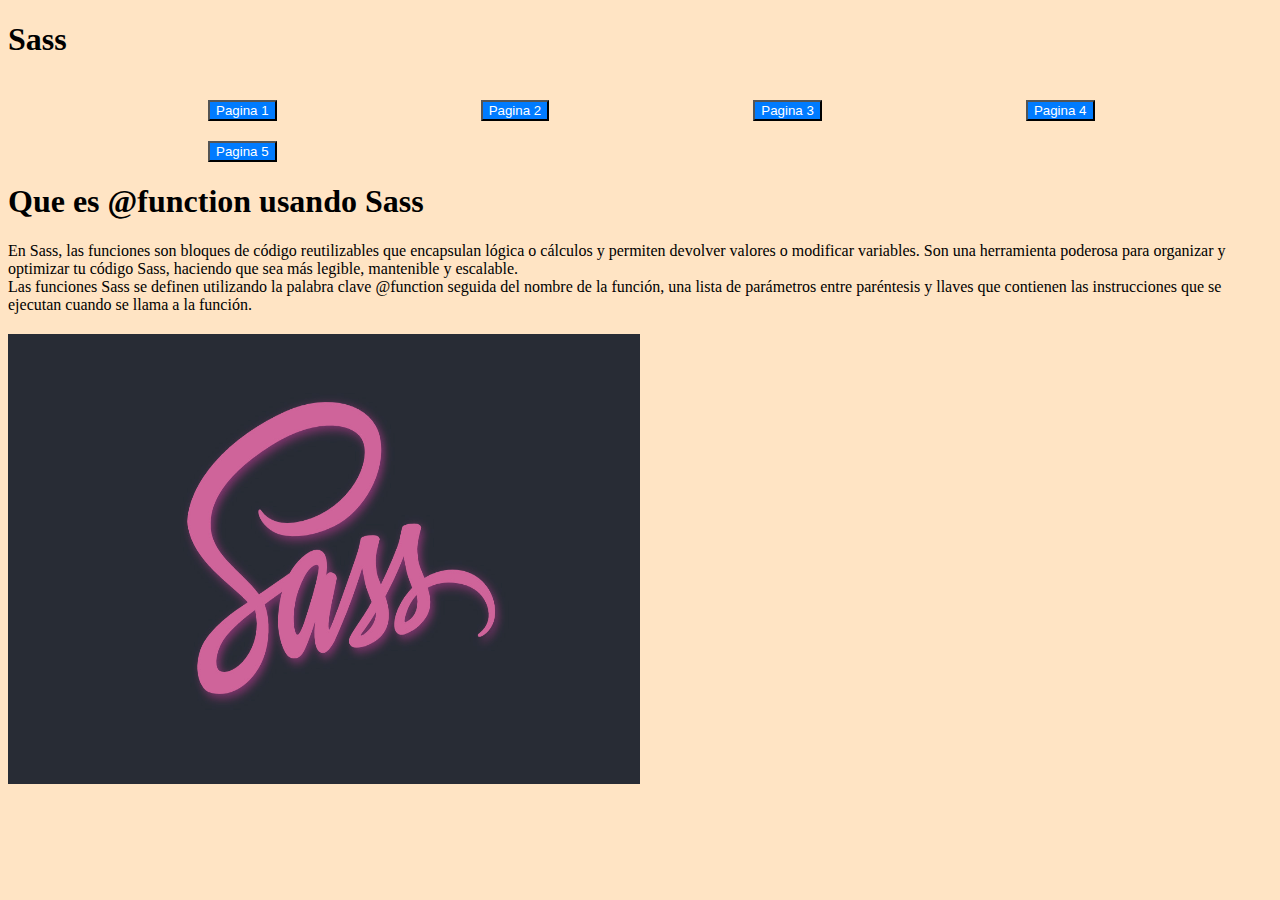
<file: html/pagina3.html>
<!DOCTYPE html>
<html lang="es">
<head>
    <meta charset="UTF-8">
    <meta name="viewport" content="width=device-width, initial-scale=1.0">
    <title>Pagina #3</title>
    <link rel="stylesheet" href="../sass/Style2.css">
</head>
<h1>Sass</h1>
<body>
    <button class="my-button" type="button"><a href="../index.html">Pagina 1</a></button>
    <button class="my-button" type="button"><a href="./pagina2.html">Pagina 2</a></button>
    <button class="my-button" type="button"><a href="./pagina3.html">Pagina 3</a></button>
    <button class="my-button" type="button"><a href="./pagina4.html">Pagina 4</a></button>
    <button class="my-button" type="button"><a href="./pagina5.html">Pagina 5</a></button>
    <main>
        <h1>Que es @function usando Sass</h1>
        <p>
            En Sass, las funciones son bloques de código reutilizables que encapsulan lógica o cálculos y permiten devolver valores o modificar variables. Son una herramienta poderosa para organizar y optimizar tu código Sass, haciendo que sea más legible, mantenible y escalable.
            <br>
            Las funciones Sass se definen utilizando la palabra clave @function seguida del nombre de la función, una lista de parámetros entre paréntesis y llaves que contienen las instrucciones que se ejecutan cuando se llama a la función.
        </p>
    </main>
    <footer><img src="../imagenes/Sass.jpg" alt="Imagen de Sass"></footer>
</body>
</html>
</file>
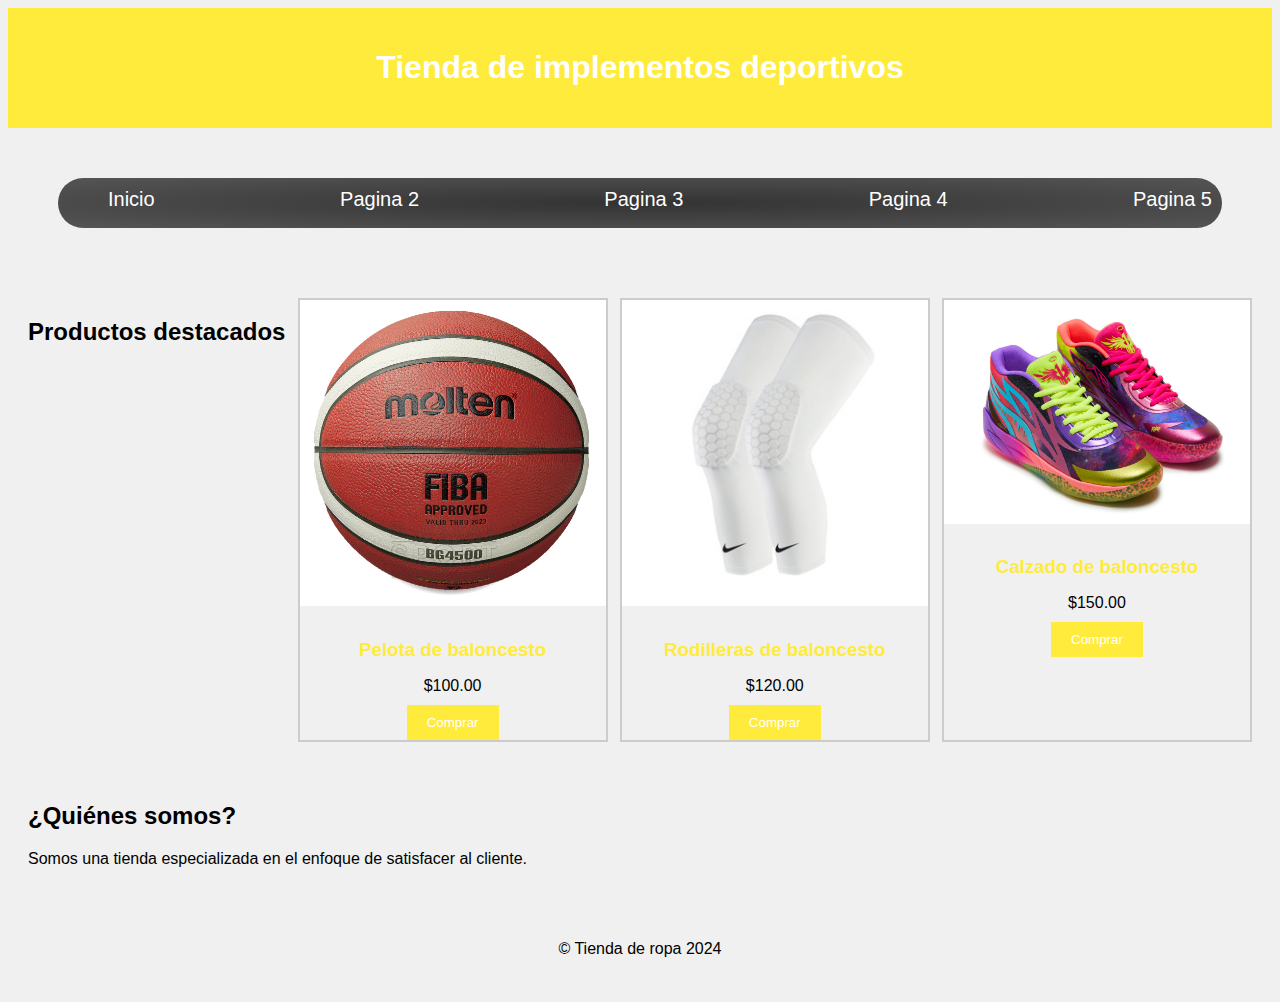
<file: html/pagina4.html>
<!DOCTYPE html>
<html lang="es">

<head>
  <meta charset="UTF-8">
  <meta name="viewport" content="width=device-width, initial-scale=1.0">
  <title>Ejemplo Sass con condicionales</title>
  <link rel="stylesheet" href="../sass/Style3.css">
</head>

<body>
  <header>
    <h1>Tienda de implementos deportivos</h1>
  </header>
  <nav>
    <ul>
      <a href="/index.html">
        <li>Inicio</li>
      </a><a href="/html/pagina2.html">
        <li>Pagina 2</li>
      </a><a href="/html/pagina3.html">
        <li>Pagina 3</li>
      </a><a href="/html/pagina4.html">
        <li>Pagina 4</li>
      </a><a href="/html/pagina5.html">
        <li>Pagina 5</li>
      </a>
    </ul>
  </nav>
  <main>
    <section class="productos">
      <h2>Productos destacados</h2>

      <article class="producto">
        <img src="..//imagenes/pelota-baloncesto.jpg" alt="Producto 1">
        <h3>Pelota de baloncesto</h3>
        <p>$100.00</p>
        <button class="boton-comprar">Comprar</button>
      </article>

      <article class="producto">
        <img src="../imagenes/rodilleras-de-basket.jfif" alt="Producto 2">
        <h3>Rodilleras de baloncesto</h3>
        <p>$120.00</p>
        <button class="boton-comprar">Comprar</button>
      </article>

      <article class="producto">
        <img src="../imagenes/tenis.jpg" alt="Producto 3">
        <h3>Calzado de baloncesto</h3>
        <p>$150.00</p>
        <button class="boton-comprar">Comprar</button>
      </article>
    </section>

    <section class="informacion">
      <h2>¿Quiénes somos?</h2>

      <p>Somos una tienda especializada en el enfoque de satisfacer al cliente.</p>
    </section>
  </main>

  <footer>
    <p>&copy; Tienda de ropa 2024</p>
  </footer>
</body>

</html>
</file>
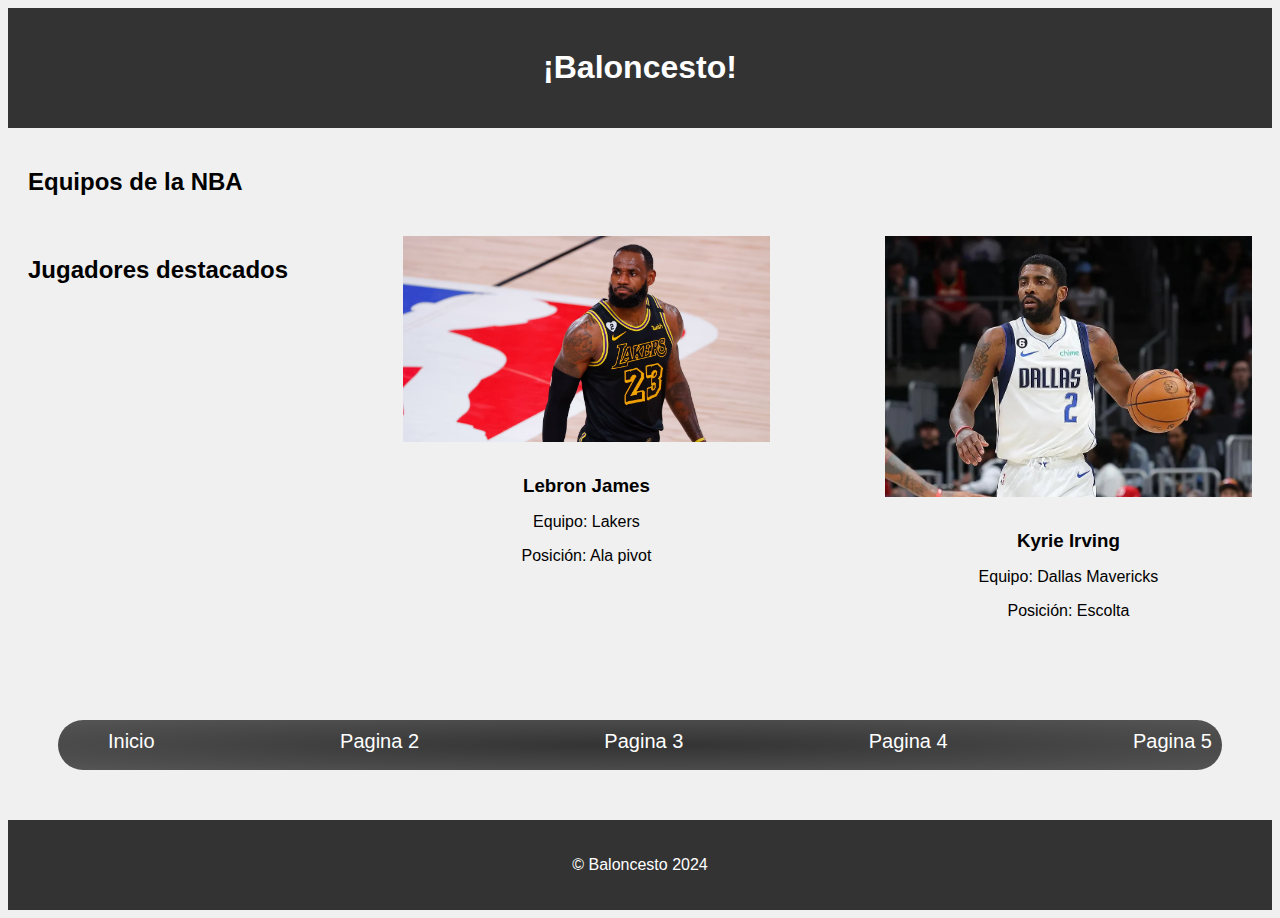
<file: html/pagina5.html>
<!DOCTYPE html>
<html lang="es">
<head>
  <meta charset="UTF-8">
  <meta name="viewport" content="width=device-width, initial-scale=1.0">
  <title>Baloncesto - Equipos</title>
  <link rel="stylesheet" href="../sass/Style4.css">
</head>
<body>
  <header>
    <h1>¡Baloncesto!</h1>
  </header>

  <main>
    <section class="equipos">
      <h2>Equipos de la NBA</h2>

      <ul class="lista-equipos">
      </ul>
    </section>

    <section class="jugadores">
      <h2>Jugadores destacados</h2>

      <div class="jugador">
        <img src="../imagenes/lebron.avif" alt="Jugador 1">
        <h3>Lebron James</h3>
        <p>Equipo: Lakers</p>
        <p>Posición: Ala pivot</p>
      </div>

      <div class="jugador">
        <img src="../imagenes/irving.webp" alt="Jugador 2">
        <h3>Kyrie Irving</h3>
        <p>Equipo: Dallas Mavericks</p>
        <p>Posición: Escolta</p>
      </div>

    </section>
  </main>
  <nav>
    <ul>
      <a href="/index.html">
        <li>Inicio</li>
      </a><a href="/html/pagina2.html">
        <li>Pagina 2</li>
      </a><a href="/html/pagina3.html">
        <li>Pagina 3</li>
      </a><a href="/html/pagina4.html">
        <li>Pagina 4</li>
      </a><a href="/html/pagina5.html">
        <li>Pagina 5</li>
      </a>
    </ul>
  </nav>
  <footer>
    <p>&copy; Baloncesto 2024</p>
  </footer>
</body>
</html>
</file>
<file: sass/Style2.css>
body {
  background-color: bisque;
}

button {
  margin-top: 20px;
  background-color: #007bff;
  margin-left: 200px;
}

a {
  color: white;
  text-decoration: none;
}

footer {
  margin-top: 20px;
}
footer img {
  width: 50%;
  height: 50vh;
}

/*# sourceMappingURL=Style2.css.map */
</file>
<file: sass/Style3.css>
body {
  background-color: #f0f0f0;
  font-family: sans-serif;
}

header {
  background-color: #ffeb3b;
  color: white;
  padding: 20px;
}

h1 {
  text-align: center;
}

main {
  padding: 20px;
}

.productos {
  display: flex;
  flex-wrap: wrap;
  justify-content: space-between;
}

.producto {
  width: 25%;
  margin-bottom: 20px;
  text-align: center;
}

.producto img {
  width: 100%;
  height: auto;
  margin-bottom: 10px;
}

.producto h3 {
  font-weight: bold;
  margin-bottom: 5px;
}

.producto p {
  margin-bottom: 10px;
}

.boton-comprar {
  background-color: #007bff;
  color: white;
  padding: 10px 20px;
  border: none;
  cursor: pointer;
  transition: background-color 0.3s;
}

.boton-comprar:hover {
  background-color: #0062cc;
}

.informacion {
  margin-top: 40px;
}

footer {
  background-color: #f0f0f0;
  text-align: center;
  padding: 20px;
}

.producto {
  border: 2px solid #ccc;
}

.producto h3 {
  color: #ffeb3b;
}

.boton-comprar {
  background-color: #ffeb3b;
}

nav {
  background: radial-gradient(at center, #333333, #555555);
  border-radius: 25px;
  margin: 50px;
}
nav ul {
  display: flex;
  justify-content: space-between;
  height: 50px;
  list-style: none;
}
nav ul a {
  text-decoration: none;
}
nav ul a li {
  align-items: center;
  font-size: 20px;
  padding: 10px;
  color: white;
}

/*# sourceMappingURL=Style3.css.map */
</file>
<file: sass/Style4.css>
body {
  background-color: #f0f0f0;
  font-family: sans-serif;
}

header {
  background-color: #333;
  color: white;
  padding: 20px;
}

h1 {
  text-align: center;
}

main {
  padding: 20px;
}

.equipos {
  margin-bottom: 40px;
}

.lista-equipos {
  list-style: none;
  padding: 0;
}

.lista-equipos {
  @append-content (
      <li>
        <a href="#" style="background-color: #00783C; color: white; padding: 10px 20px; text-decoration: none;">Golden State Warriors</a>
      </li>
    );
}

.lista-equipos {
  @append-content (
      <li>
        <a href="#" style="background-color: #F05929; color: white; padding: 10px 20px; text-decoration: none;">Los Angeles Lakers</a>
      </li>
    );
}

.lista-equipos {
  @append-content (
      <li>
        <a href="#" style="background-color: #0088C5; color: white; padding: 10px 20px; text-decoration: none;">Boston Celtics</a>
      </li>
    );
}

.lista-equipos {
  @append-content (
      <li>
        <a href="#" style="background-color: #FF9D36; color: white; padding: 10px 20px; text-decoration: none;">Chicago Bulls</a>
      </li>
    );
}

.lista-equipos {
  @append-content (
      <li>
        <a href="#" style="background-color: #C8102E; color: white; padding: 10px 20px; text-decoration: none;">Miami Heat</a>
      </li>
    );
}

.jugadores {
  display: flex;
  flex-wrap: wrap;
  justify-content: space-between;
}

.jugador {
  width: 30%;
  margin-bottom: 20px;
  text-align: center;
}

.jugador img {
  width: 100%;
  height: auto;
  margin-bottom: 10px;
}

.jugador h3 {
  font-weight: bold;
  margin-bottom: 5px;
}

.jugador p {
  margin-bottom: 10px;
}

footer {
  background-color: #333;
  color: white;
  text-align: center;
  padding: 20px;
}

nav {
  background: radial-gradient(at center, #333333, #555555);
  border-radius: 25px;
  margin: 50px;
}
nav ul {
  display: flex;
  justify-content: space-between;
  height: 50px;
  list-style: none;
}
nav ul a {
  text-decoration: none;
}
nav ul a li {
  align-items: center;
  font-size: 20px;
  padding: 10px;
  color: white;
}

/*# sourceMappingURL=Style4.css.map */
</file>
